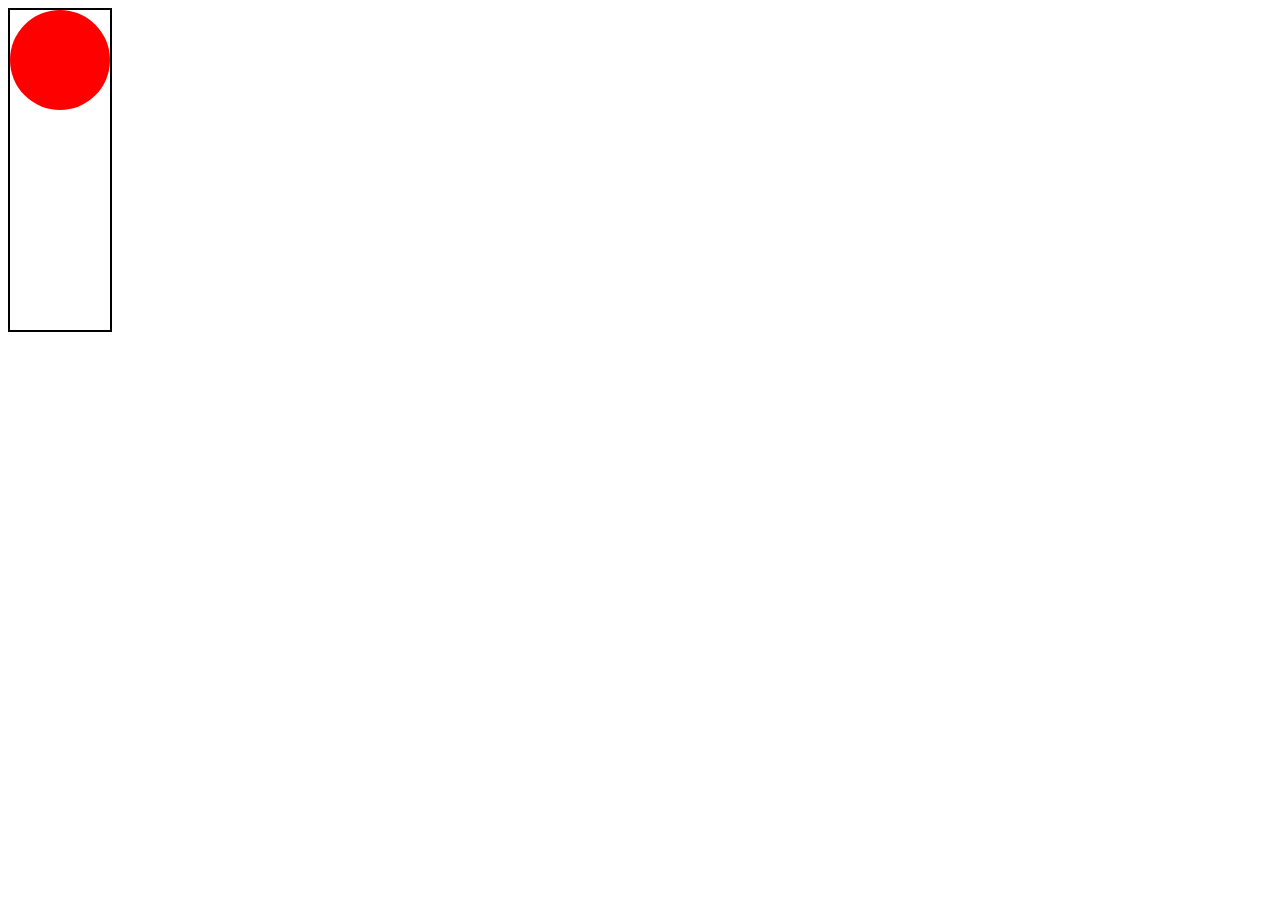
<file: index.html>
<html>
<head>
<meta charset="UTF8">
</head>
<body>
<div class='border'>
<div id='lights'>
  <div class='light' id='red'></div>
  <div class='light' id='yellow'></div>
  <div class='light' id='green'></div>
</div>
</div>
<script type="text/javascript" src="board_js.js"></script>
<link rel="stylesheet" href="board_css.css">
</body>
</html>
</file>
<file: board_css.css>
.border {
  border: 2px solid #000;
  width: 100px;
  height: 320px
}
.light {
  width: 100px;
  height: 100px;
  border-radius: 50px;
  margin-bottom: 10px;
  position:absolute;
  top:10px;
  left:10px;
}

#red {
  background-color: red;
  position:absolute;
  top:10px;
  left:10px;
}
#green {
  background-color: green;
  position:absolute;
  top:220px;
  left:10px;
}
#yellow {
  background-color: yellow;
  position:absolute;
  top:120px;
  left:10px;
}
.hidden {
  visibility: hidden;
  position:absolute;
  top:200px;
  left:1px;
}
</file>
